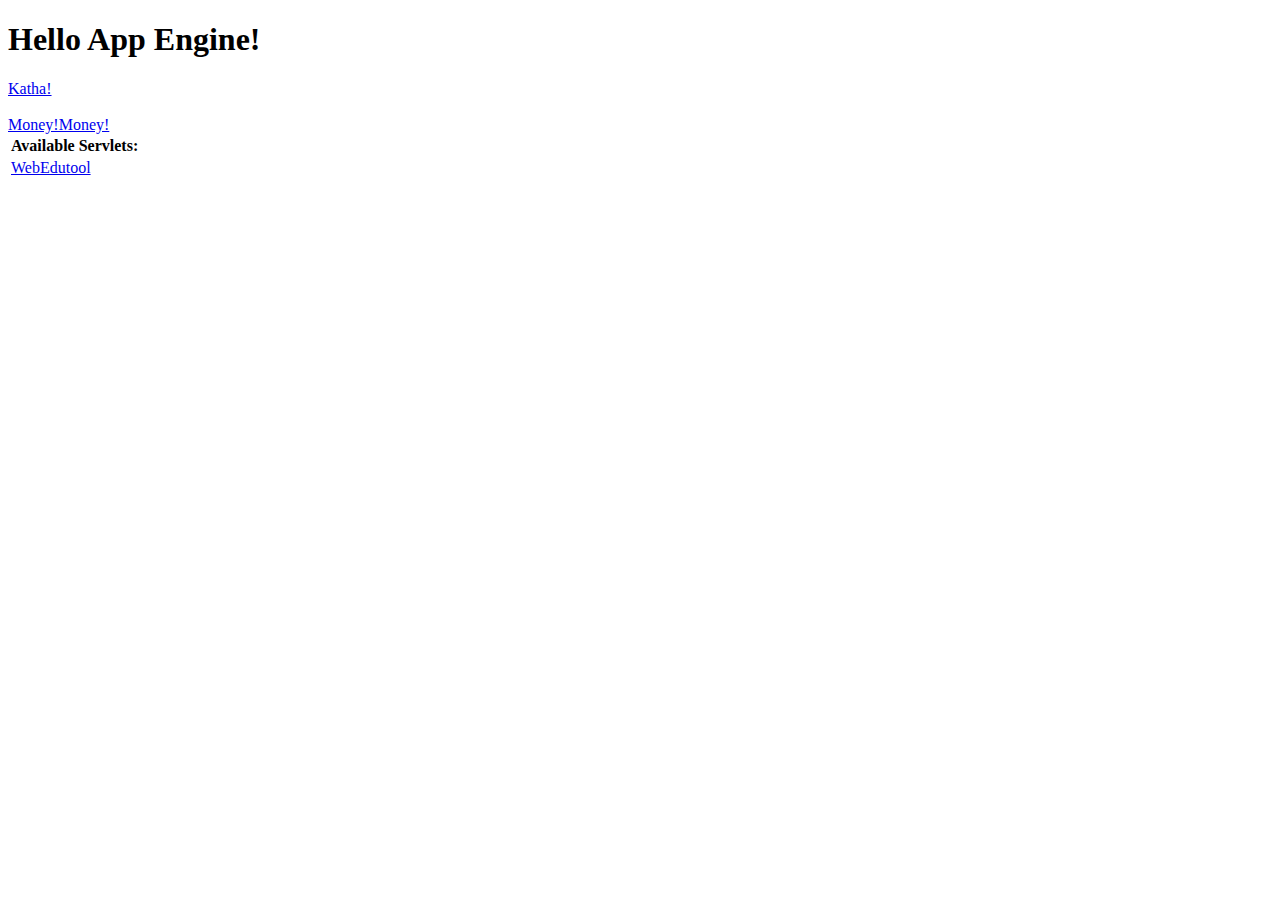
<file: WebEdutool/war/index.html>
<!DOCTYPE html>


<html>
<head>
<meta http-equiv="content-type" content="text/html; charset=UTF-8">
<title>Edutool Web</title>
</head>

<body>
	<h1>Hello App Engine!</h1>
	<a href="Katha.html">Katha!</a>
	<br>
	<br>
	<a href="money.html">Money!Money!</a>

	<table>
		<tr>
			<td colspan="2" style="font-weight: bold;">Available Servlets:</td>
		</tr>
		<tr>
			<td><a href="webedutool">WebEdutool</a></td>
		</tr>
	</table>
</body>
</html>
</file>
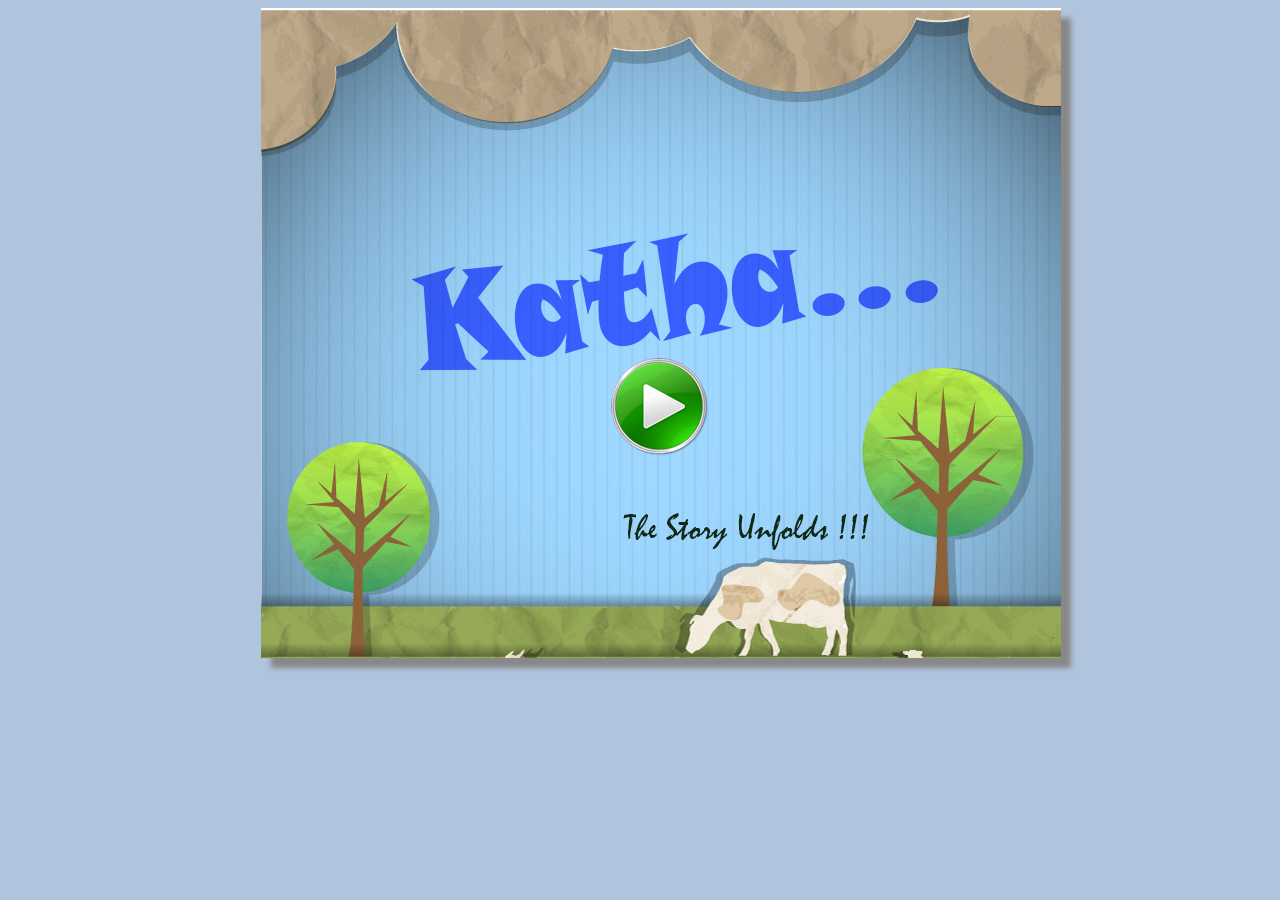
<file: WebEdutool/war/Katha.html>
<!DOCTYPE html>
<html>
<head>
<meta http-equiv="Content-Type" content="text/html; charset=ISO-8859-1">
<title>Katha</title>

<script src="js/jquery.js"></script>
<script src="js/gamequery.js"></script>
<script src="js/my.js"></script>


<link href='http://fonts.googleapis.com/css?family=Sanchez'
	rel='stylesheet' type='text/css'>

<script>
	
</script>
<style>
body {
	font-family: 'Sanchez', serif;
}

q {
	font-size: xx-large;
}

.gameScr {
	width: 800px;
	height: 650px;
	display: none;
	/* background-color: black; */
	margin-left: 20%;
	box-shadow: 10px 10px 5px #888888;
}

#playButton {
	position: relative;
	top: 350px;
	left: 350px;
	width: 100px;
	height: 100px;
	background-image: url(images/play.png);
}

.content {
	color: black;
	font-family: 'Sanchez', serif;
	position: relative;
	top: 15%;
	left: 8%;
	bottom: 10%;
	right: 8%;
	width: 80%;
	height: 60%; //
	background-image: url(images/0002.png); //
	background-repeat: no-repeat;
}
</style>
</head>
<body style="background-color: #B0C4DE;">
	<div style="display: block;">
		<!-- <audio autoplay="autoplay" id="backtrack" src="music/beat.mp3" loop>  -->
		<audio id="backtrack" src="music/beat.mp3" loop>
		</audio>
	</div>

	<div id="gamescreen" class="gameScr">
		<div id="playButton"></div>
	</div>

	<div id="plot1" class="gameScr"
		style="background-size: cover; background-repeat: no-repeat;">
		<div class="content" >
			<q>Welcome to Hari's village !!</q>
			<div style="font-size: large; color: black;">
				<br> <br> Hari lives in a village with his daughter Diya.
				He needs your help to sort out his finances. Will you help him?
			</div>
			<br> <br> <input id="next1" type="button" value="Next" />
		</div>
	</div>

	<div id="plot2" class="gameScr"
		style="background-size: cover; background-color: blue; background-repeat: no-repeat;">
		<div class="content" >
			<q>Resources with Hari</q>
			<div style="font-size: large; color: white;">
				<br> <br> 1 acre of land worth Rs 1,20,000/- 1 cow worth
				Rs 85,000/- 1,00,000 rupees of cash

			</div>
			<br> <br> <input id="next2" type="button" value="Next" />

		</div>

	</div>


	<div id="plot3" class="gameScr"
		style="background-size: cover; background-color: blue; background-repeat: no-repeat;">
		<div class="content" style="">
			<q> Needs and Wants of Hari </q>
			<div style="font-size: large; color: white;">
				<br> <br>Send his daughter to college, yearly cost of
				which is Rs 1,20,000 /- Sustain his family, yearly cost of which is
				Rs 50,000/- Sustain the cattle, yearly cost of which is Rs 20,000/-
				<br> <br> <input style="position: relative" type="button"
					value="Next">
			</div>


		</div>

	</div>
	
	
	<div id="plot4" class="gameScr"
		style="background-size: cover; background-color: blue; background-repeat: no-repeat;">
		<div class="content" style="">
			<q> Needs and Wants of Hari </q>
			<div style="font-size: large; color: white;">
				<br> <br>Send his daughter to college, yearly cost of
				which is Rs 1,20,000 /- Sustain his family, yearly cost of which is
				Rs 50,000/- Sustain the cattle, yearly cost of which is Rs 20,000/-
				<br> <br> <input style="position: relative" type="button"
					value="Next">
			</div>


		</div>

	</div>


</body>
</html>
</file>
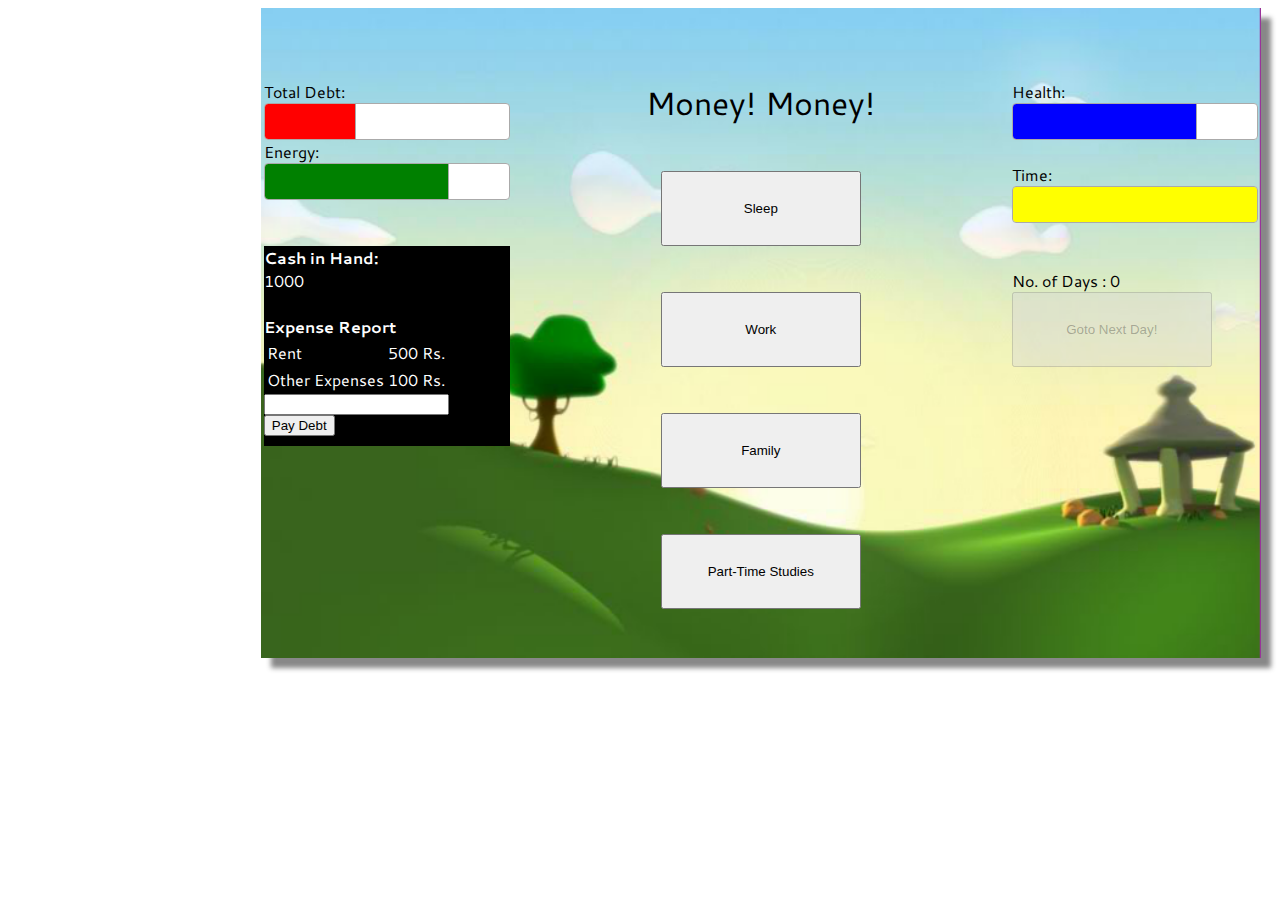
<file: WebEdutool/war/money.html>
<!DOCTYPE html PUBLIC "-//W3C//DTD HTML 4.01 Transitional//EN" "http://www.w3.org/TR/html4/loose.dtd">
<html>
<head>
<meta http-equiv="Content-Type" content="text/html; charset=ISO-8859-1">
<title>Money! Money!</title>
<script src="js/jquery.js"></script>
<script src="js/jquery-ui.js"></script>

<script src="js/jquery.ui.core.js"></script>
<script src="js/jquery.ui.progressbar.js"></script>
<script src="js/jquery-ui.widget.js"></script>

<link href='http://fonts.googleapis.com/css?family=Cantarell:400italic' rel='stylesheet' type='text/css'>

<link href='css/all.css' rel='stylesheet' type='text/css'>

<style>
#time>.ui-widget-header {
	background-color: yellow !important;
	background: yellow !important;
}

#progressbar>.ui-widget-header {
	background-color: red !important;
	background: red !important;
}

#progressbar2>.ui-widget-header {
	background-color: green !important;
	background: green !important;
}

#health>.ui-widget-header {
	background-color: blue !important;
	background: blue !important;
}

.gameScr {
	width: 1000px;
	height: 650px;
	margin-left: 20%;
	box-shadow: 10px 10px 5px #888888;
	background-image: url(images/game.png);
	background-repeat: no-repeat;
	background-size: 100% 100%;
}

.myButton {
	width: 200px;
	height: 75px;
}
</style>
<script>
	var numOfClicks = 0;
	var dayCount = 0;
	var timeValue=100;
	var energyValue=100;
	var totalDebtValue=30;
	var healthValue=80;
	var cashValue=1000;
	var incValue=0;
	var isIncAvailable=false;
	var numOfCourses=0;
	var maxDebt= 5000;
	var totalDebtValue=(Math.round)(.3*maxDebt);

	$(document).ready(function() {
		
		function calDebt(){
			
			//cal p+ pnr/100
			var si =(Math.round)(totalDebtValue*1*17)/(100);
			totalDebtValue=totalDebtValue+si;
			var debtPer = (totalDebtValue/maxDebt)*100;
			
			
			$("#progressbar>.ui-progressbar-value").css("width",debtPer+"%");
			if(totalDebtValue>maxDebt){
				alert("Game Over!");
			}
			
		}

		function init() {

			
			
			//$("#cashValue").html(""+cashValue);
			$("#cash").html(""+Math.round(cashValue));
			//update all the meters
			//start all meters with 70% except Debt- 30%
			$("#progressbar").progressbar({
				value : 37
			});

			$("#progressbar2").progressbar({
				value : 75
			});

			$("#health").progressbar({
				value : 75
			});

			$("#time").progressbar({
				value : 100
			});
		}

		init();

		//disable on load

		$("#nextDay").attr('disabled', 'enabled');
		function resetCounter() {
			numOfClicks = 0;
			$("#time>.ui-progressbar-value").css("width","100%");
			$(".mainB").removeAttr("disabled");
			$("#nextDay").attr('disabled', 'enabled');
		}
		function checkClickCount() {

			if (numOfClicks + 1 == 1) {
				//timeValue=66;
				$("#time>.ui-progressbar-value").css("width","66%");
				numOfClicks++;
				
			} else if (numOfClicks + 1 == 2) {
				//timeValue=33;
				$("#time>.ui-progressbar-value").css("width","33%");
				numOfClicks++;
				
			}

			else if (numOfClicks == 2) {
				//enable next day button
				//timeValue=0;
				$("#time>.ui-progressbar-value").css("width","0%");
				
				$("#nextDay").removeAttr("disabled");
				$(".mainB").attr('disabled', 'enabled');
				numOfClicks++;
				
				calDebt();

			} else {
				//increment count
				numOfClicks++;

			}

		}

		function incrementDay() {

			dayCount++;

			$("#dayCount").html("" + dayCount);

		}

		

		$(".mainB").click(function() {
			//alert("tst");
			checkClickCount();
			var idValue = this.id;
			//alert(idValue);
			if(idValue == "Sleep"){
				energyValue=(Math.round)(energyValue+(0.35*energyValue));
				if(energyValue>100){
					energyValue=100;
				}
				healthValue=(Math.round)(healthValue+(0.05*healthValue));
				if(healthValue>100){
					healthValue=100;
				}
				
				
			}else if(idValue == "Work"){
				//energy dec
				energyValue=(Math.round)(energyValue-(0.4*energyValue));
				if(energyValue<0){
					energyValue=0;
				}
				//cash inc
				if(isIncAvailable){
					cashValue=cashValue+incValue;
				}
				cashValue=2*(cashValue);
				$("#cash").html(""+Math.round(cashValue));
				
				//health dec
				if(energyValue<35){
				healthValue=(Math.round)(healthValue-(0.25*healthValue));
				if(healthValue<0){
					healthValue=0;
				}
				}
				
			}else if(idValue == "Family"){
				cashValue=cashValue-(.1*cashValue);
				if(cashValue<0){
					cashValue=0;
				}
				
				energyValue=(Math.round)(energyValue-(0.1*energyValue));
				if(energyValue<0){
					energyValue=0;
				}
				
				healthValue=(Math.round)(healthValue+(0.25*healthValue));
				if(healthValue>100){
					healthValue=100;
				}
				
				
			}else if(idValue == "Study"){
				//alert("stest");
				cashValue=(Math.round)(cashValue-(500*numOfCourses*.35));
				if(cashValue<0){
					cashValue=0;
				}
				
				isIncAvailable=true;
				
				//alert(energyValue);
				energyValue=(Math.round)(energyValue-(0.2*energyValue));
				//alert(energyValue);
				if(energyValue<0){
					energyValue=0;
				}
				
				numOfCourses++;
				
			}
			
			
			$("#progressbar2>.ui-progressbar-value").css("width",energyValue+"%");
			$("#health>.ui-progressbar-value").css("width",healthValue+"%");
			//$("#progressbar2>.ui-progressbar-value").css("width",energyValue+"%");
			$("#cash").html(""+Math.round(cashValue));
			
			
			

		});

		$("#nextDay").click(function() {
			checkForVictory();
			incrementDay();
			resetCounter();

		});
		
		function checkForVictory(){
			
			
			
		}
		$("#Pay").click(function(){
			var payment = $("#debtPayment").val();
			
			if(!cashValue-payment<0){
			cashValue=cashValue-payment;
			
			totalDebtValue=totalDebtValue-payment;
			
			
			//$("#cashValue").html(""+cashValue);
			$("#cash").html(""+Math.round(cashValue));
			var debtPer = (totalDebtValue/maxDebt)*100;
			$("#progressbar>.ui-progressbar-value").css("width",debtPer+"%");
			
			}
			else{
				alert("Enter the Valid Payment!");
			}
			
			
		});

	});
</script>
</head>
<body style="font-family: 'Cantarell', sans-serif;">
	<div style="display: block;">
		<!-- <audio autoplay="autoplay" id="backtrack" src="music/beat.mp3" loop>  -->
		<audio autoplay="autoplay" id="backtrack" src="music/beat.mp3" loop>
		</audio>
	</div>


	<div class="gameScr" id="gamescreen" style="background-color: gray;">
		<br> <br> <br>
		<table style="width: 100%">
			<tr>


				<td valign="top" style="width: 25%;"><div>
						Total Debt:<span id="totaldebt"></span>
						<div id="progressbar"></div>
						Energy:<span id="energy"> </span>
						<div id="progressbar2"></div>
					</div> <br> <br>

					<div
						style="background-color: black; width: 100%; height: 200px; color: white;">
						<b>Cash in Hand:</b><br>
						<div id="cash"></div>
						<br> <b>Expense Report</b>
						<table>
							<tr>
								<td>Rent</td>
								<td id="rent">500 Rs.</td>

							</tr>
							<tr>
								<td>Other Expenses</td>
								<td id="other">100 Rs.</td>

							</tr>

						</table>
						<input id="debtPayment" type="text"> <input id="Pay"
							type="button" value="Pay Debt" />

					</div></td>
				<td align="center"><div>
						<div style="font-size: xx-large;">Money! Money!</div>
						<br> <br> <input class="mainB myButton" type="button"
							id="Sleep" value="Sleep" /><br> <br> <br> <input
							class="mainB myButton" type="button" id="Work" value="Work" /><br>
						<br> <br> <input class="mainB myButton" type="button"
							id="Family" value="Family" /> <br> <br> <br> <input
							class="mainB myButton" type="button" id="Study"
							value="Part-Time Studies" />
					</div></td>
				<td valign="top" style="width: 25%;"><div
						style="postion: relative; top: 10px">

						Health:
						<div id="health"></div>
						<br> Time:<br>
						<div id="time"></div>
					</div> <br> <br>
					<div id="days">
						No. of Days : <span id="dayCount">0</span>
					</div> <input id="nextDay" style="bottom: 20px;" class="myButton"
					type="button" value="Goto Next Day!" /></td>
			</tr>
		</table>


	</div>

</body>
</html>
</file>
<file: WebEdutool/war/css/all.css>
/*!
 * jQuery UI CSS Framework 1.10.4
 * http://jqueryui.com
 *
 * Copyright 2014 jQuery Foundation and other contributors
 * Released under the MIT license.
 * http://jquery.org/license
 *
 * http://api.jqueryui.com/category/theming/
 */
@import "jquery.ui.base.css";
@import "jquery.ui.theme.css";
</file>
